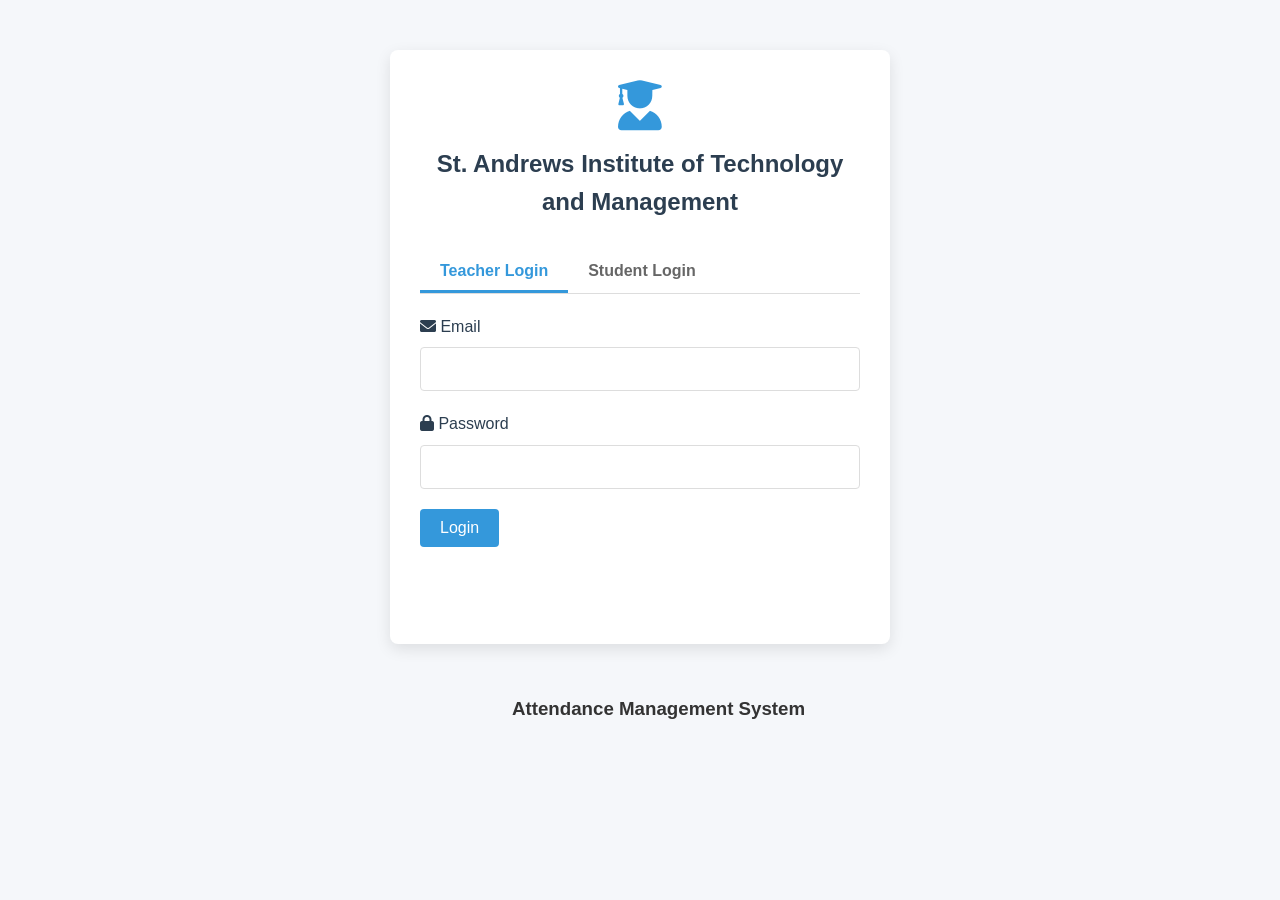
<file: index.html>
<!DOCTYPE html>
<html lang="en">
<head>
    <meta charset="UTF-8">
    <meta name="viewport" content="width=device-width, initial-scale=1.0">
    <title>College Attendance System</title>
    <link rel="stylesheet" href="css/style.css">
    <link rel="shortcut icon" href="https://media-exp1.licdn.com/dms/image/C560BAQFEl-iX-yyWWg/company-logo_200_200/0?e=2159024400&v=beta&t=s0SrLmRn-KpabkHZtCGbyY-ehSL_92_a1mRgRLp8Szo" type="image/x-icon">
    <link rel="stylesheet" href="https://cdnjs.cloudflare.com/ajax/libs/font-awesome/6.0.0/css/all.min.css">
</head>
<body>
    <div class="login-container">
        <div class="logo">
            <i class="fas fa-user-graduate"></i>
            <h1>St. Andrews Institute of Technology and Management</h1>
        </div>
        
        <div class="login-tabs">
            <button class="tab-btn active" id="teacher-tab">Teacher Login</button>
            <button class="tab-btn" id="student-tab">Student Login</button>
        </div>
        
        <div class="login-forms">
            <!-- Teacher Login Form -->
            <form id="teacher-login" class="active">
                <div class="form-group">
                    <label for="teacher-email"><i class="fas fa-envelope"></i> Email</label>
                    <input type="email" id="teacher-email" required>
                </div>
                <div class="form-group">
                    <label for="teacher-password"><i class="fas fa-lock"></i> Password</label>
                    <input type="password" id="teacher-password" required>
                    <!-- <small class="password-hint">Default password: <code>teacher123</code></smal -->
                </div>
                <button type="submit" class="btn btn-primary">Login</button>
            </form>
            
            <!-- Student Login Form -->
            <form id="student-login">
                <div class="form-group">
                    <label for="student-id"><i class="fas fa-id-card"></i> Student ID</label>
                    <input type="text" id="student-id" required>
                </div>
                <div class="form-group">
                    <label for="student-password"><i class="fas fa-lock"></i> Password</label>
                    <input type="password" id="student-password" required>
                    <!-- <small class="password-hint">Default password: <code>teacher123</code></smal -->
                </div>
                <button type="submit" class="btn btn-primary">Login</button>
            </form>
        </div>
    </div>
    <div class="college"> <h3>Attendance Management System</h3></div>

    <script src="js/main.js"></script>
</body>
</html>
</file>
<file: css/style.css>
/* Global Styles */
:root {
    --primary-color: #3498db;
    --secondary-color: #2ecc71;
    --danger-color: #e74c3c;
    --warning-color: #f39c12;
    --dark-color: #2c3e50;
    --light-color: #ecf0f1;
    --gray-color: #95a5a6;
}

* {
    margin: 0;
    padding: 0;
    box-sizing: border-box;
    font-family: 'Segoe UI', Tahoma, Geneva, Verdana, sans-serif;
}

body {
    background-color: #f5f7fa;
    color: #333;
    line-height: 1.6;
}

.btn {
    display: inline-block;
    padding: 10px 20px;
    border: none;
    border-radius: 4px;
    cursor: pointer;
    font-size: 16px;
    transition: all 0.3s ease;
}

.btn-primary {
    background-color: var(--primary-color);
    color: white;
}

.btn-primary:hover {
    background-color: #2980b9;
}

.btn-secondary {
    background-color: var(--secondary-color);
    color: white;
}

.btn-secondary:hover {
    background-color: #27ae60;
}

.btn-danger {
    background-color: var(--danger-color);
    color: white;
}

.btn-danger:hover {
    background-color: #c0392b;
}

.hidden {
    display: none !important;
}

/* Login Page Styles */
.login-container {
    max-width: 500px;
    margin: 50px auto;
    padding: 30px;
    background-color: white;
    border-radius: 8px;
    box-shadow: 0 5px 15px rgba(0, 0, 0, 0.1);
}

.logo {
    text-align: center;
    margin-bottom: 30px;
}

.logo i {
    font-size: 50px;
    color: var(--primary-color);
    margin-bottom: 15px;
}

.logo h1 {
    font-size: 24px;
    color: var(--dark-color);
}

.login-tabs {
    display: flex;
    margin-bottom: 20px;
    border-bottom: 1px solid #ddd;
}

.tab-btn {
    padding: 10px 20px;
    background: none;
    border: none;
    border-bottom: 3px solid transparent;
    cursor: pointer;
    font-size: 16px;
    font-weight: 600;
    color: #666;
    transition: all 0.3s ease;
}

.tab-btn.active {
    color: #3498db;
    border-bottom-color: #3498db;
}

.login-forms {
    position: relative;
    min-height: 300px;
}

.login-form {
    position: absolute;
    top: 0;
    left: 0;
    width: 100%;
    opacity: 0;
    pointer-events: none;
    transition: opacity 0.3s ease;
}

.login-forms form {
    display: none;
}


.login-form.active {
    opacity: 1;
    pointer-events: all;
}

.login-forms form.active {
    display: block;
}

.form-group {
    margin-bottom: 20px;
}

.form-group label {
    display: block;
    margin-bottom: 8px;
    font-weight: 500;
    color: var(--dark-color);
}

.form-group input,
.form-group select {
    width: 100%;
    padding: 12px;
    border: 1px solid #ddd;
    border-radius: 4px;
    font-size: 16px;
}

/* Header Styles */
header {
    background-color: var(--dark-color);
    color: white;
    padding: 15px 0;
    box-shadow: 0 2px 5px rgba(0, 0, 0, 0.1);
}

.teacher-header,
.student-header {
    display: flex;
    justify-content: space-between;
    align-items: center;
    padding: 0 30px;
}

/* Table Styles */
.data-table {
    width: 100%;
    border-collapse: collapse;
    background-color: white;
    box-shadow: 0 2px 10px rgba(0, 0, 0, 0.1);
    margin-top: 20px;
}

.data-table th,
.data-table td {
    padding: 12px 15px;
    text-align: left;
    border-bottom: 1px solid #ddd;
}

.data-table th {
    background-color: var(--dark-color);
    color: white;
    font-weight: 500;
}

.data-table tr:hover {
    background-color: #f5f5f5;
}

.status {
    padding: 5px 10px;
    border-radius: 4px;
    font-size: 14px;
    font-weight: 500;
}

.status.present {
    background-color: rgba(46, 204, 113, 0.2);
    color: var(--secondary-color);
}

.status.absent {
    background-color: rgba(231, 76, 60, 0.2);
    color: var(--danger-color);
}

/* Modal Styles */
.modal {
    display: none;
    position: fixed;
    top: 0;
    left: 0;
    width: 100%;
    height: 100%;
    background-color: rgba(0, 0, 0, 0.5);
    z-index: 1000;
}

.modal-content {
    background-color: white;
    padding: 30px;
    border-radius: 8px;
    width: 90%;
    max-width: 600px;
    position: absolute;
    top: 50%;
    left: 50%;
    transform: translate(-50%, -50%);
}

.close-modal {
    position: absolute;
    top: 15px;
    right: 15px;
    font-size: 24px;
    cursor: pointer;
    color: #666;
}

.checkbox-group {
    display: flex;
    flex-wrap: wrap;
    gap: 15px;
    margin-top: 10px;
}

.checkbox-group label {
    display: flex;
    align-items: center;
    gap: 5px;
    font-weight: normal;
    cursor: pointer;
}
.college{
    padding-left: 40%;
    padding-bottom: 10px;
}

@media (max-width: 767px) {
    .login-container {
        padding: 10px;
        min-height: 90vh;
    }

    .login-box {
        padding: 1.5rem;
        margin: 10px;
    }

    .logo h1 {
        font-size: 1.5rem;
        text-align: center;
    }

    .login-tabs {
        flex-direction: column;
    }

    .tab-btn {
        width: 100%;
        margin-bottom: 5px;
    }

    .form-group input {
        padding: 12px 15px;
    }

    .college h3 {
        font-size: 1.2rem;
        text-align: center;
    }
}
</file>
<file: css/student.css>
/* Student Portal Styles */
.student-container {
    max-width: 1200px;
    margin: 0 auto;
    padding: 30px;
}

.student-profile {
    display: grid;
    grid-template-columns: 1fr 1fr;
    gap: 30px;
    margin-bottom: 30px;
}

.profile-card {
    display: flex;
    align-items: center;
    gap: 20px;
    background-color: white;
    padding: 20px;
    border-radius: 8px;
    box-shadow: 0 2px 10px rgba(0, 0, 0, 0.1);
}

.avatar {
    width: 100px;
    height: 100px;
    border-radius: 50%;
    background-color: var(--light-color);
    display: flex;
    align-items: center;
    justify-content: center;
    font-size: 40px;
    color: var(--dark-color);
}

.profile-details h2 {
    margin-bottom: 10px;
    color: var(--dark-color);
}

.profile-details p {
    margin-bottom: 5px;
    color: #666;
}

.profile-details strong {
    color: var(--dark-color);
}

.attendance-summary {
    background-color: white;
    padding: 20px;
    border-radius: 8px;
    box-shadow: 0 2px 10px rgba(0, 0, 0, 0.1);
    text-align: center;
}

.attendance-summary h3 {
    margin-bottom: 20px;
    color: var(--dark-color);
}

/* Progress Circle Styles */
.progress-circle {
    width: 150px;
    height: 150px;
    margin: 0 auto 20px;
}

.progress-circle-svg {
    width: 100%;
    height: 100%;
}

.progress-circle-bg {
    fill: none;
    stroke: #ecf0f1;
    stroke-width: 3;
}

.progress-circle-fill {
    fill: none;
    stroke: #3498db;
    stroke-width: 3;
    stroke-linecap: round;
    transform: rotate(-90deg);
    transform-origin: 50% 50%;
    transition: stroke-dasharray 0.5s ease;
}

.progress-circle-text {
    font-size: 10px;
    font-weight: bold;
    fill: #2c3e50;
    text-anchor: middle;
}

/* Subject Cards Grid */
.subject-cards {
    display: grid;
    grid-template-columns: repeat(auto-fill, minmax(250px, 1fr));
    gap: 20px;
    margin: 20px 0;
}

.subject-card {
    background: white;
    padding: 15px;
    border-radius: 8px;
    box-shadow: 0 2px 5px rgba(0,0,0,0.1);
}

.subject-card h4 {
    margin-bottom: 10px;
    color: #2c3e50;
}

/* Attendance History Table */
.attendance-history table {
    width: 100%;
    border-collapse: collapse;
    margin-top: 15px;
}

.attendance-history th {
    background: #2c3e50;
    color: white;
    padding: 10px;
    text-align: left;
}

.attendance-history td {
    padding: 10px;
    border-bottom: 1px solid #eee;
}

.status.present {
    color: #27ae60;
    font-weight: bold;
}

.status.absent {
    color: #e74c3c;
    font-weight: bold;
}
/* Attendance History Table */
.attendance-history table {
    width: 100%;
    border-collapse: collapse;
    margin-top: 1rem;
}

.attendance-history th,
.attendance-history td {
    padding: 12px;
    text-align: left;
    border-bottom: 1px solid #ddd;
}

/* .attendance-history th {
    background-color: #f2f2f2;
} */

.status.present {
    color: #2ecc71;
    font-weight: bold;
}

.status.absent {
    color: #e74c3c;
    font-weight: bold;
}

/* Progress Circle */
.progress-circle {
    width: 100px;
    height: 100px;
    border-radius: 50%;
    background: conic-gradient(#2ecc71 var(--percentage), #ecf0f1 0%);
    display: flex;
    align-items: center;
    justify-content: center;
    margin: 0 auto;
}

.progress-circle span {
    font-size: 1.5rem;
    font-weight: bold;
}

/* Subject Cards */
.subject-cards-container {
    display: grid;
    grid-template-columns: repeat(auto-fill, minmax(250px, 1fr));
    gap: 1rem;
    margin-top: 1rem;
}

.subject-card {
    background: white;
    padding: 1rem;
    border-radius: 8px;
    box-shadow: 0 2px 4px rgba(0,0,0,0.1);
}

.attendance-bar {
    height: 10px;
    background: #ecf0f1;
    border-radius: 5px;
    margin: 10px 0;
}

.attendance-fill {
    height: 100%;
    border-radius: 5px;
    background: #2ecc71;
}

/* Responsive Design */
/* @media (max-width: 768px) {
    .subject-cards {
        grid-template-columns: 1fr;
    }
    
    .attendance-history table {
        display: block;
        overflow-x: auto;
    }
} */

@media (max-width: 767px) {
    .student-header {
        flex-direction: column;
        padding: 0.5rem;
    }

    .student-header h1 {
        font-size: 1.2rem;
        margin-bottom: 0.5rem;
    }

    .student-container {
        padding: 0.5rem;
    }

    .card {
        margin-bottom: 1rem;
    }

    .chart-container {
        height: 250px;
    }

    .class-details {
        padding: 0.5rem;
    }

    .attendance-summary {
        flex-direction: column;
    }

    .summary-item {
        margin-bottom: 0.5rem;
    }
    .subject-cards {
        grid-template-columns: 1fr;
    }
    
    .attendance-history table {
        display: block;
        overflow-x: auto;
    }
}
</file>
